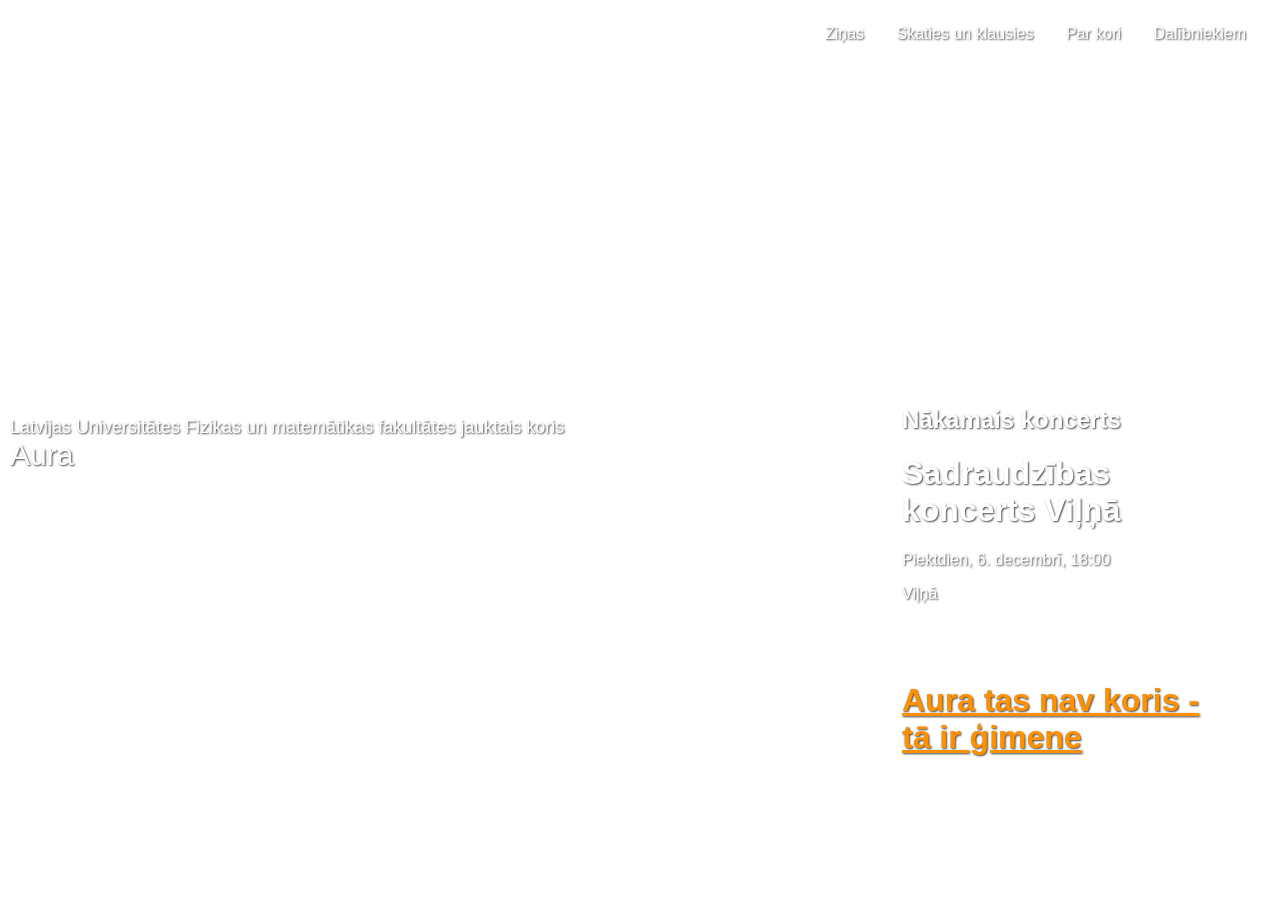
<file: index2.html>
<!DOCTYPE html>
<html>
	<head>
		<meta charset="utf-8">
		<title>Jauktais koris "Aura"</title>
		<link rel="stylesheet" href="./css/main.css">
	</head>
	<body class="lp">
		<div class="bigimage">
			
		</div>
		<nav class="main-menu">
			<ul>
				<li><a href="#">Ziņas</a></li>
				<li><a href="#">Skaties un klausies</a></li>
				<li><a href="#">Par kori</a></li>
				<li><a href="#">Dalībniekiem</a></li>
			</ul>
		</nav>
		<div class="lp-title">
			<h1>Latvijas Universitātes Fizikas un matemātikas fakultātes jauktais koris <span>Aura</span></h1>
		</div>
		<div class="lp-content">
			<article class="news-item concert">
				<h2>Nākamais koncerts</h2>
				<h1>Sadraudzības koncerts Viļņā</h1>
				<time datetime="2013-12-06T18:00+0200">Piektdien, 6. decembrī, 18:00</time>
				<p class="location">Viļņā</p>
			</article>
			<article class="news-item">
				<a href="#">
					<h1>Aura tas nav koris - tā ir ģimene</h1>
				</a>
			</article>
		</div>
	</body>
</html>
</file>
<file: css/main.css>
body {
	background-image: url(../img/L_IMG_6803.JPG);
	background-position: center top;
	background-size: cover;
	height:100vh;
	width: 100%;
	padding:0px;
	margin:0px;
	font-family: Helvetica, Arial, sans-serif; 
	background-attachment: fixed;
	overflow-x: hidden; 
	color:#232B2B; /* use slightly off black color */
}

html {
	padding:0px; margin: 0px;
}

.body-wrap {
	overflow-x:hidden; 
	width:85%;
	margin:0px auto;
	background-color:rgba(255,255,255,.7);
	min-height:100vh;
	padding-top: 80px;
	-moz-box-sizing:border-box;
	-webkit-box-sizing:border-box;
	box-sizing:border-box;

}

#logo img {
	height:60px;
}

a {
	color:rgb(255, 145, 0);
}

header {
	position: fixed;
	top:0px;
	left:0px;
	width: 100%;
	margin: 0px;
	padding:0px;
}

.header-inner {
	background-color: white;
	width: 85%;
	margin:0px auto;
	box-shadow: 0px 3px 3px #999;
}

#content {
	margin:0px 20px;
	overflow: auto;

}

#content .news-item {
	float:left;
	width:32%;
	margin-right: 1%;
	-moz-box-sizing:border-box;
	-webkit-box-sizing:border-box;
	box-sizing:border-box;
	/*background-color: rgba(255,255,255, .7);*/
	background-color: white;
	padding:1em;
	/*height:350px;*/
	transition: background-color 0.4s ease-in,
				width 0.6s ease-in;
	margin-bottom:10px;
	text-shadow:1px 1px 2px white;
}

.news-item .full-only {
	display: none;
}

#content .news-item.full {
	width: 65%;
}

.news-item.full .full-only {
	display: block;
}

#content article.news-item:nth-of-type(3n+1) {
	clear:left;
}

#content article.news-item:first-of-type {
	clear:none !important;
}

#content .news-item:hover {
	background-color: rgba(255,255,255, 1);
	box-shadow: 0px 0px 15px #999;
}

#content article.news-item a {
	text-decoration: none;
}

#content .news-item a img {
	max-width: 100%;
}

.main-menu {
	float:right;
	margin-right: 10px;
}

.main-menu ul {
	list-style-type: none;
}

.main-menu li {
	display: inline-block;
	
	border-bottom: 2px solid white;
}

.main-menu li a {
	padding:14px;
	display: block;
	text-decoration: none;
	transition: background-color 0.4s ease-in;
}

.main-menu li a:hover {
	background-color: #f9f9f9;
}

.main-menu li.active {
	border-bottom: 2px solid rgb(255, 145, 0);
}

#logo {
	padding-left:1em;
}

.news-item-full.disabled {
	display: none;
}

#current-item-cont.news-item-full {
	float: left;
	width: 66%;
}

.news-item-full {
	max-width: 850px;
	background-color: white;
	padding: 1em;
}

.news-item-full .article-text p:first-of-type {
	font-weight: bold;
}

.news-item-full img {
	max-width: 100%;
}

.news-item-full p.author {
	text-align: right;
	font-style: italic;
}

@media screen and (max-width: 800px) {
	#content article.news-item {
		width: 49%;
	}

	nav.main-menu {
		display: none;
	}

	#content article.news-item:nth-of-type(3n+1) {
		clear:none;
	}

	#content article.news-item:nth-of-type(2n+1) {
		clear:left;
	}
}

@media screen and (max-width: 600px) {
	#content article.news-item {
		width: 100%;
	}
}


/* experiment with a different lp */

.lp {
	background-image: none;
}

.lp .bigimage {
	background-image: url(http://koris-aura.lv/gallery/18112010_Pbaznica/large/IMG_5662.JPG);
	height:100vh;
	width: 100%;
	position: fixed;
	background-position: center center;
	background-size:cover;
	top:0px;
	z-index: -1;
}

.lp .main-menu {
	margin-top: -5px;
	position: fixed;
	right: 10px;
	text-shadow: 1px 1px 2px #444;
}

.lp .main-menu a {
	color:white;
	transition:color 0.4s ease-in,
				background-color 0.4s ease-in;
}

.lp .main-menu a:hover {
	color:rgb(255, 145, 0);
	text-shadow:none;
}

.lp-content {
	position: absolute;
	top:40vh;
	right:20px;
	width: 30%;
}

.lp-content article {
	/*background-color: rgba(255,255,255, 1);*/
	color:white;
	padding:1em;
	margin:10px;
	text-shadow: 1px 1px 2px #444;
}

.lp-title {
	position: absolute;
	top:45vh;
	left:10px;
	width: 45%;
	color:white;
}

.lp-title h1 {
	font-size:18px;
	font-weight: normal;
	text-shadow: 1px 1px 2px #444;
}

.lp-title h1 span {
	font-size: 30px;
}
</file>
